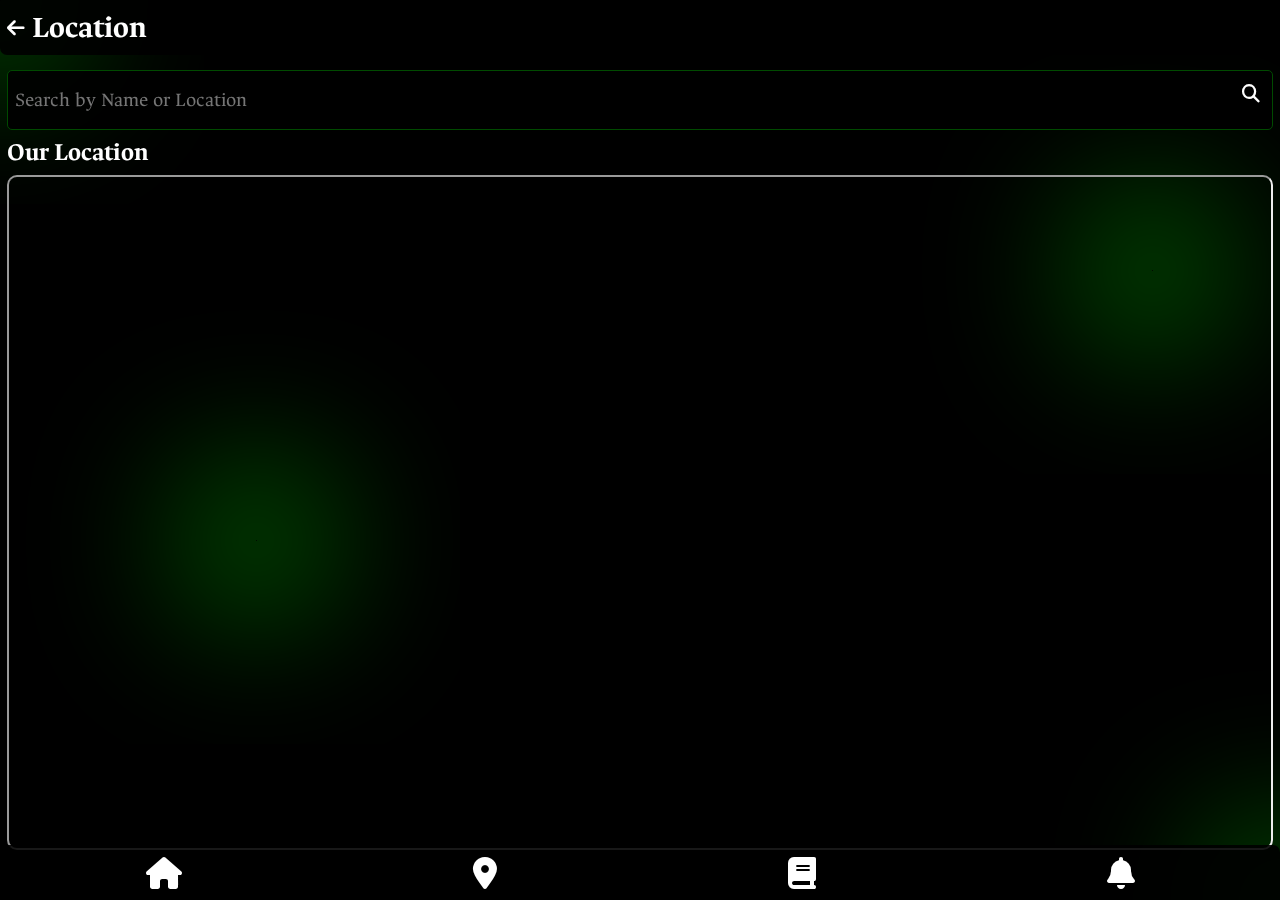
<file: WebPages/Hotel_Web_Design/Location.html>
<!DOCTYPE html>
<html lang="en">
<head>
    <meta charset="UTF-8">
    <meta name="viewport" content="width=device-width, initial-scale=1.0">
    <title>Location</title>
    <link rel="stylesheet" href="https://cdnjs.cloudflare.com/ajax/libs/font-awesome/6.7.2/css/all.min.css" integrity="sha512-Evv84Mr4kqVGRNSgIGL/F/aIDqQb7xQ2vcrdIwxfjThSH8CSR7PBEakCr51Ck+w+/U6swU2Im1vVX0SVk9ABhg==" crossorigin="anonymous" referrerpolicy="no-referrer" />
    <link rel="stylesheet" href="style.css">
</head>
<body>
    <header class="location-header">
        <i class="fa-solid fa-arrow-left" onclick="history.back()"></i><h2>Location</h2>
    </header>
    <main>
        <section class="bubble"></section>
        <section class="bubble" id="bubble1"></section>
        <section class="bubble" id="bubble2"></section>
        <section class="bubble" id="bubble3"></section>
        <section class="search">
            <input type="text" placeholder="Search by Name or Location" aria-label="Search Hotels">
            <i class="fa-solid fa-magnifying-glass active"></i>
        </section>
        <section class="location">
            <h3>Our Location</h3>
            <iframe src="https://www.google.com/maps/embed?pb=!1m18!1m12!1m3!1d3162.580923649504!2d-122.08385168458225!3d37.3860519798288!2m3!1f0!2f0!3f0!3m2!1i1024!2i768!4f13.1!3m3!1m2!1s0x808fba0251609b01%3A0xa42557da0f9de5d0!2sGoogleplex!5e0!3m2!1sen!2sus!4v1620832953651!5m2!1sen!2sus" allowfullscreen="" loading="lazy" style="width:100%; height: 100%; border-radius: 10px;"></iframe>
        </section>
    </main>
    <nav class="bottom-nav" aria-label="Bottom Navigation">
        <a href="index.html" aria-label="Home">
            <i class="fa-solid fa-house"></i>
        </a>
        <a href="Location.html" aria-label="Spots">
            <i class="fa-solid fa-location-dot"></i>
        </a>
        <a href="Bookings.html" aria-label="Bookings">
            <i class="fa-solid fa-book"></i>
        </a>
        <a href="Notifications.html" aria-label="Notifications">
                <i class="fa-solid fa-bell"></i>
        </a>
    </nav>
    <script src="script.js"></script>
</body>
</html>
</file>
<file: WebPages/Hotel_Web_Design/style.css>
@import url('https://fonts.googleapis.com/css2?family=Ancizar+Serif:ital,wght@0,300..900;1,300..900&family=Inter:ital,opsz,wght@0,14..32,100..900;1,14..32,100..900&family=Poppins:ital,wght@0,100;0,200;0,300;0,400;0,500;0,600;0,700;0,800;0,900;1,100;1,200;1,300;1,400;1,500;1,600;1,700;1,800;1,900&display=swap');

* {
    margin: 0;
    padding: 0;
    box-sizing: border-box;
    font-family: "Ancizar Serif", sans-serif;
    color: #fff;
}

body {
    position: relative;
    background: #000;
}

.bubble {
    position: fixed;
    width: 1px;
    height: 1px;
    top: 0;
    left: 0;
    border-radius: 50%;
    box-shadow: 0 0 150px 80px rgb(0, 98, 0);
    z-index: -1;
}
#bubble1 { left: 90%; top: 30%; }
#bubble2 { left: 100%; top: 100%; }
#bubble3 { left: 20%; top: 60%; }

a, i {
    text-decoration: none;
    display: flex;
    flex-direction: column;
    align-items: center;
    color: inherit;
    font-size: 26px;
}

header, .bottom-nav {
    width: 100%;
    height: 55px;
    background: rgba(0,0,0,0.9);
    display: flex;
    align-items: center;
    border-radius: 0 0 7px 7px;
}

header {
    height: auto;
    justify-content: space-between;
    padding: 7px;
}

.bottom-nav {
    position: fixed;
    bottom: 0;
    justify-content: space-around;
    border-radius: 7px 7px 0 0;
    z-index: 1000;
}

.user {
    display: flex;
    align-items: center;
}
.user img {
    width: 50px;
    height: 50px;
    border-radius: 50%;
}
.user span {
    margin-left: 7px;
    margin-top: 9px;
    font-size: 1.1rem;
}
.settings a {
    margin-top: 13px;
    margin-right: 7px;
}

.search {
    position: sticky;
    top: 10px;
    width: 100%;
    margin-top: 15px;
    padding: 0 7px;
    z-index: 1000;
}
.search input, .profile-edit input {
    width: 100%;
    height: 45px;
    border-radius: 5px;
    border: 1px solid rgb(0, 74, 0);
    background: rgba(0,0,0,0.9);
    color: #fff;
    padding-left: 7px;
    outline: none;
    font-size: 16px;
}
.search i {
    position: absolute;
    right: 20px;
    top: 15px;
    font-size: 18px;
}

.latest-pick, .top-pick, .near-pick {
    width: 100%;
    padding: 7px;
    margin-top: 5px;
    box-sizing: border-box;
}
.latest-pick h2, .top-pick h2, .near-pick h2 {
    font-family: "Ancizar Serif", serif;
}
.latest-pick .img-container,
.top-pick .pick-container .img-container {
    width: 100%;
    margin-top: 7px;
    border-radius: 10px;
    border: 1px solid rgb(0, 64, 0);
    position: relative;
    overflow: hidden;
}
.latest-pick .img-container i,
.pick-container .img-container i {
    font-size: 0.9rem;
    margin-right: 5px;
}
.latest-pick img,
.pick-container img {
    width: 100%;
    height: 100%;
    object-fit: cover;
    border-radius: 10px;
    display: block;
}
.latest-pick span,
.pick-container span {
    position: absolute;
    left: 7px;
    top: 7px;
    background: transparent;
    font-family: "Ancizar Serif", serif;
    font-size: 1rem;
}
.latest-pick button,
.pick-container button {
    position: absolute;
    right: 7px;
    bottom: 7px;
    width: 80px;
    height: 30px;
    border-radius: 10px;
    background: linear-gradient(to left top, green, black);
    border: 1px solid #353434;
    font-family: "Ancizar Serif", serif;
    color: #fff;
    cursor: pointer;
    outline: none;
}

.pick-container {
    width: 100%;
    padding: 7px 0;
    display: flex;
    gap: 14px;
    overflow-x: auto;
    white-space: nowrap;
}
.pick-container > * { flex: 0 0 auto; }
.pick-container .img-container { margin: 0; }

.near-pick .card {
    width: 100%;
    display: flex;
    margin-top: 7px;
    border: 1px solid rgb(0, 78, 0);
    background: rgba(0,0,0,0.9);
    border-radius: 10px;
}
.card img {
    width: 45%;
    height: 100%;
    border-radius: 10px 0 0 10px;
}
.card .span { margin: 7px; }
.card .span i {
    color: #fff;
    font-size: 14px;
    margin-right: 5px;
}
.card .span button {
    width: 100px;
    height: 30px;
    border-radius: 10px;
    background: linear-gradient(to top left, green, black);
    border: 1px solid #323232;
}

img {
    width: 100px;
    height: 50px;
    object-fit: cover;
}

.booking-header, 
.notify-header, 
.location-header, 
.settings-header,
.book-table-header {
    height: 55px;
    display: flex;
    align-items: center;
    justify-content: flex-start;
}
.booking-header i,
.notify-header i, 
.location-header i, 
.settings-header i,
.book-table-header i {
    font-size: 20px;
}
.booking-header h2, 
.notify-header h2, 
.location-header h2, 
.settings-header h2,
.book-table-header h2 {
    margin-left: 7px;
}

.bookings, .notify, .location, .profile-edit {
    margin: 7px;
}
.bookings .card {
    width: 100%;
    margin-top: 7px;
    background: rgba(0,0,0,0.5);
    border: 1px solid rgb(1, 78, 1);
    border-radius: 10px;
    overflow: hidden;
}
.bookings .card img {
    width: 100%;
    height: 150px;
    border-radius: 10px 10px 0 0;
    object-fit: cover;
    display: block;
}
.bookings .card .span { width: 100%; margin: 7px; }
.bookings .card .buttons {
    width: 100%;
    margin: 7px 0;
    display: flex;
    align-items: center;
    justify-content: space-between;
    padding: 0 7px;
    gap: 7px;
}
.bookings .card .buttons button,
.profile-edit input[type='submit'],
.menu-header button {
    width: 170px;
    height: 30px;
    border-radius: 10px;
    background: linear-gradient(to top left, green, black);
    border: 1px solid #323232;
    color: #fff;
    cursor: pointer;
    font-family: inherit;
    font-size: 1rem;
    outline: none;
}
.bookings .card .buttons .cancel-btn {
    background: linear-gradient(to top left, red, black) !important;
}

.notify .card {
    width: 100%;
    margin-top: 7px;
    display: flex;
    justify-content: space-between;
    align-items: center;
    background: #000;
    border-radius: 10px;
    border: 1px solid rgb(1, 83, 1);
    padding: 7px;
}
.notify .card img {
    width: 60px;
    height: 60px;
    border-radius: 50%;
    border: 1px solid rgb(1, 84, 1);
}
.notify .card .message {
    width: 70%;
    font-size: 12px;
}
.notify .card .message p {
    color: rgb(189, 188, 188);
}
.notify .card a i {
    font-size: 12px;
    margin-right: 7px;
}

.location { height: 75vh; }
.location h3 { margin: 7px 0; }

.profile-pic {
    width: 100%;
    display: flex;
    flex-direction: column;
    align-items: center;
    padding: 20px;
}
.profile-pic .image {
    position: relative;
    display: flex;
    justify-content: center;
    align-items: center;
}
.profile-pic img {
    width: 100px;
    height: 100px;
    border-radius: 50%;
    border: 2px solid rgb(2, 83, 2);
    margin: 7px 0;
    object-fit: cover;
    background: #000;
}
.profile-pic .image span {
    width: 30px;
    height: 30px;
    background: rgb(2, 83, 2);
    border-radius: 50%;
    position: absolute;
    bottom: 8px;
    right: 8px;
    display: flex;
    align-items: center;
    justify-content: center;
}
.profile-pic .image span i {
    font-size: 16px;
    color: #fff;
}
.profile-pic p {
    font-size: 12px;
    color: rgb(189, 188, 188);
    margin-top: 5px;
}
.profile-edit form input {
    margin: 5px 0;
    color: rgb(189, 188, 188);
    background: rgba(0,0,0,0.9);
    border: 1px solid rgb(0, 74, 0);
    border-radius: 5px;
    padding-left: 7px;
    font-size: 16px;
}
.profile-edit input[type='submit'],
.menu .card button,
.your-menu .card button {
    width: 100%;
    height: 40px;
    border-radius: 10px;
    background: linear-gradient(to top left, green, black);
    border: 1px solid #323232;
    color: #fff;
    cursor: pointer;
    font-family: inherit;
    font-size: 1rem;
    outline: none;
    margin-top: 10px;
}

.settings .setting {
    width: 100%;
    display: flex;
    justify-content: space-between;
    align-items: center;
    margin: 15px 0;
    font-size: 18px;
    color: #fff;
}
.setting i {
    font-size: 16px;
    margin-right: 10px;
    color: #fff;
}

.book-table-header {
    background: none;
    position: fixed;
}

.master-image {
    position: relative;
    z-index: -1;
    height: 40vh;
}
.master-image img {
    width: 100%;
    height: 100%;
}

.menu-header {
    display: flex;
    justify-content: space-between;
    align-items: center;
}
.menus {
    width: 100%;
    height: 70vh;
    position: absolute;
    top: 75%;
    background: rgb(9, 37, 4);
    border-radius: 30px 30px 0 0;
    padding: 10px;
    border: 1px solid rgb(0, 78, 0);
}
.menus .menu-header { margin: 7px; }
.menus .menu-header span {
    font-size: 14px;
    font-weight: lighter;
}
.menu-header button {
    width: 80px;
    height: 40px;
}
.menus .menu-header i { font-size: 18px; }
.menus .menu-nav {
    width: 100%;
    height: 20px;
    display: flex;
    justify-content: space-evenly;
    align-items: center;
    margin: 20px 0 10px 0;
}
.menus .menu-nav a { font-size: 18px; }

.menu, .your-menu {
    display: none;
    width: 100%;
    height: 82%;
    overflow-y: scroll;
}
.menu .card, .your-menu .card {
    width: 100%;
    height: 100px;
    margin: 7px 0;
    display: flex;
    justify-content: space-between;
    background: rgba(0, 0, 0, 0.8);
    border: 1px solid rgb(0, 74, 0);
    border-radius: 5px;
}
.menu .card .info, .your-menu .card .info {
    width: 70%;
    height: 100%;
    display: flex;
}
.menu .card .info img, .your-menu .card .info img {
    border-radius: 5px 0 0 5px;
}
.menu .card .info div, .your-menu .card .info div {
    font-size: 1rem;
    margin-left: 7px;
    margin-top: 7px;
}
.menu .card button, .your-menu .card button {
    width: 120px;
    font-size: 14px;
    margin-right: 10px;
    margin-top: 25px;
}
.your-menu .card button {
    background: linear-gradient(to top left, red, black) !important;
}

.menus .active { display: block; }

.footer-content {
    width: 100%;
    padding: 10px 7px;
    background: #000;
    position: fixed;
    bottom: 0;
    font-size: 14px;
}
.footer-content .sites {
    width: 100%;
    display: flex;
    justify-content: center;
    align-items: center;
    gap: 10px;
    flex-wrap: wrap;
    margin-top: 7px;
}
.footer-content .sites i { font-size: 16px; }
.footer-content .sites i:hover { background: rgb(0, 74, 0); }


@media screen and (min-width : 768px) {
    .user span {
        font-size: 1.6rem;
    }
    .search input {
        height: 60px;
        font-size: 20px;
    }
    .latest-pick,
    .top-pick,
    .near-pick,
    .img-container .head,
    .menu-header,
    .location h3,
    .notify .card h3 {
        font-size: 1.6rem;
    }
    .img-container button,
    .card .span button,
    .menu-header button {
        width: 120px;
        height: 40px;
        font-size: large;
    }
    .img-container button {
        width: 200px;
        height: 50px;
    }
    .card {
        height: 150px;
    }
    .card img {
        width: 30%;
    }
    i,
    .notify .card a i {
        font-size: 32px;
    }
    .notify .card a i {
        font-size: 18px;
    }
    .menu-header #location-name {
        font-size: 20px;
    }
    .info div h3,
    .info div p {
        font-size: 1.4rem;
    }
    .bookings {
        display: grid;
        grid-template-columns: 1fr 1fr;
        gap: 16px;
    }
    .bookings .card {
        width: 100%;
        height: auto;
    }
    .notify .card img {
        width: 100px;
        height: 100px;
    }
    header {
        font-size: 1.3rem;
    }
}
</file>
